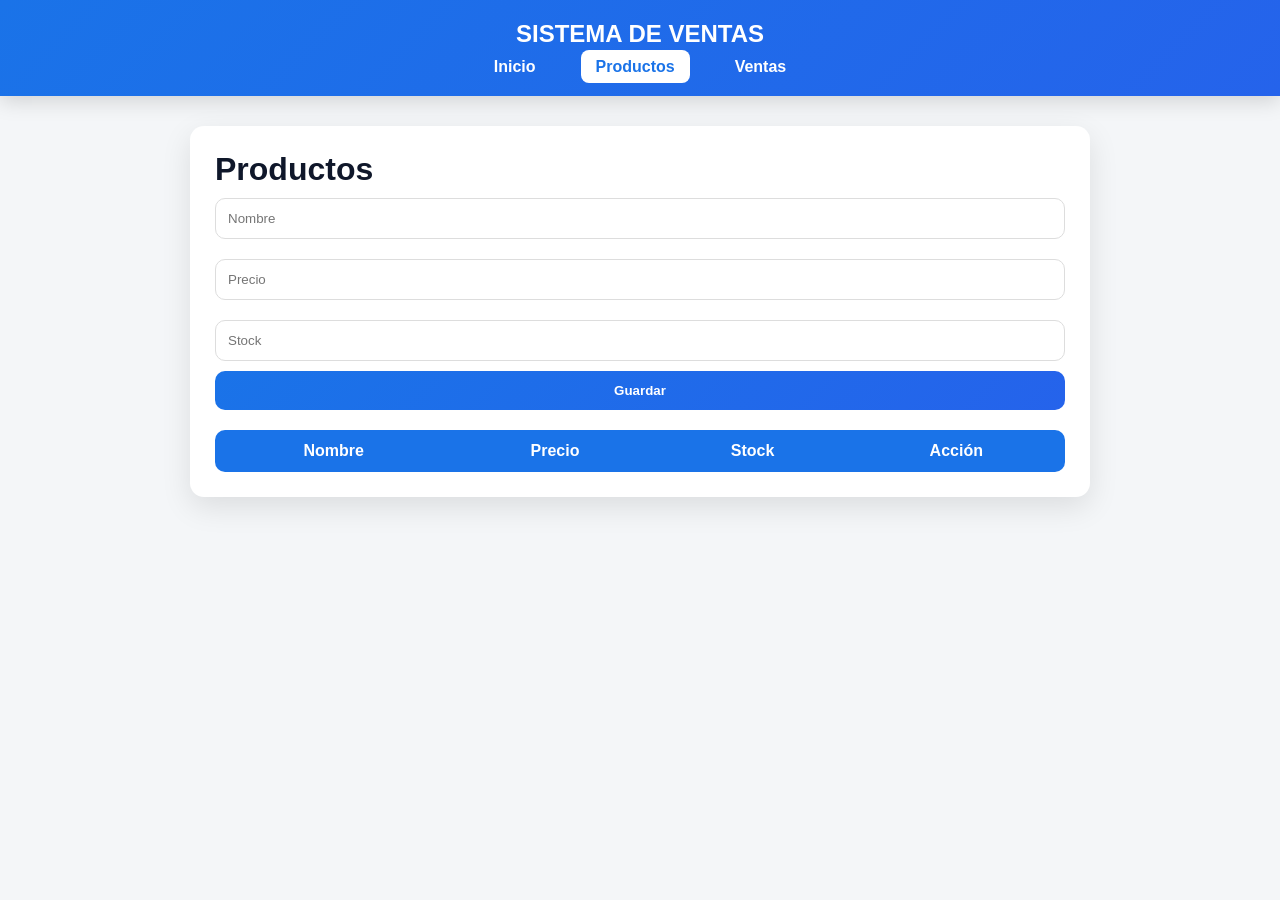
<file: producto.html>
<!DOCTYPE html>
<html lang="es">
<head>
<meta charset="UTF-8">
<title>Productos</title>
<link rel="stylesheet" href="styles.css">
</head>
<body>

<nav class="menu">
    <h2>SISTEMA DE VENTAS</h2>
    <ul class="nav-links">
        <li><a href="index.html">Inicio</a></li>
        <li><a href="producto.html" class="activo">Productos</a></li>
        <li><a href="venta.html">Ventas</a></li>
    </ul>
</nav>

<div class="container">
    <h1>Productos</h1>

    <input type="text" id="nombre" placeholder="Nombre">
    <input type="number" id="precio" placeholder="Precio">
    <input type="number" id="stock" placeholder="Stock">

    <button onclick="guardarProducto()">Guardar</button>

    <table>
        <thead>
            <tr>
                <th>Nombre</th>
                <th>Precio</th>
                <th>Stock</th>
                <th>Acción</th>
            </tr>
        </thead>
        <tbody id="lista"></tbody>
    </table>
</div>

<script>
let productos = JSON.parse(localStorage.getItem("productos")) || [];

/* 🔥 LIMPIAR PRODUCTOS SIN STOCK */
productos = productos.filter(p => p.stock > 0);
localStorage.setItem("productos", JSON.stringify(productos));

function guardarProducto() {
    let nombre = document.getElementById("nombre").value;
    let precio = document.getElementById("precio").value;
    let stock = document.getElementById("stock").value;

    productos.push({ nombre, precio, stock });
    localStorage.setItem("productos", JSON.stringify(productos));
    mostrar();
}

function eliminar(i) {
    if (productos[i].stock > 0) {
        alert("Tiene stock ❌");
        return;
    }
    productos.splice(i, 1);
    localStorage.setItem("productos", JSON.stringify(productos));
    mostrar();
}

function mostrar() {
    lista.innerHTML = "";
    productos.forEach((p, i) => {
        lista.innerHTML += `
        <tr>
            <td>${p.nombre}</td>
            <td>$${p.precio}</td>
            <td>${p.stock}</td>
            <td><button onclick="eliminar(${i})">🗑️</button></td>
        </tr>`;
    });
}

mostrar();
</script>

</body>
</html>
</file>
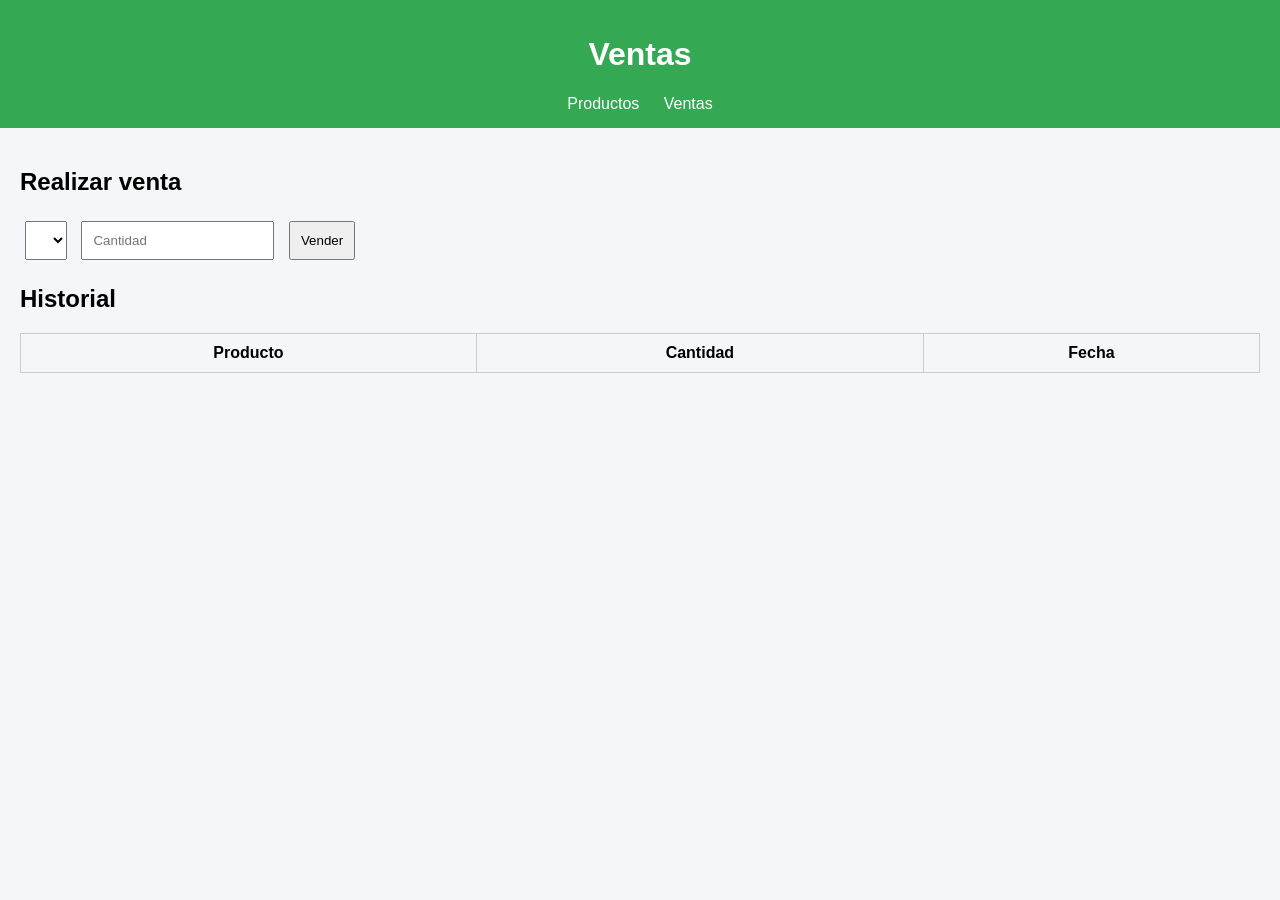
<file: venta.html>
<!DOCTYPE html>
<html lang="es">
<head>
<meta charset="UTF-8">
<title>Ventas</title>

<style>
body { font-family: Arial; background: #f4f6f8; margin: 0; }

header {
    background: #34a853;
    color: white;
    padding: 15px;
    text-align: center;
}

nav a {
    color: white;
    margin: 10px;
    text-decoration: none;
}

.container {
    padding: 20px;
}

select, input, button {
    padding: 10px;
    margin: 5px;
}

table {
    width: 100%;
    margin-top: 20px;
    border-collapse: collapse;
}

th, td {
    border: 1px solid #ccc;
    padding: 10px;
    text-align: center;
}
</style>
</head>

<body>

<header>
    <h1>Ventas</h1>
    <nav>
        <a href="index.html">Productos</a>
        <a href="venta.html">Ventas</a>
    </nav>
</header>

<div class="container">

<h2>Realizar venta</h2>

<select id="producto"></select>
<input type="number" id="cantidad" placeholder="Cantidad">
<button onclick="vender()">Vender</button>

<p id="mensaje"></p>

<h2>Historial</h2>

<table>
<thead>
<tr>
<th>Producto</th>
<th>Cantidad</th>
<th>Fecha</th>
</tr>
</thead>
<tbody id="historial"></tbody>
</table>

</div>

<script>
let productos = JSON.parse(localStorage.getItem("productos")) || [];
let ventas = JSON.parse(localStorage.getItem("ventas")) || [];

const producto = document.getElementById("producto");
const cantidad = document.getElementById("cantidad");
const mensaje = document.getElementById("mensaje");
const historial = document.getElementById("historial");

function cargarProductos() {
    producto.innerHTML = "";

    productos.forEach((p, i) => {
        producto.innerHTML += `<option value="${i}">
            ${p.nombre} (Stock: ${p.stock})
        </option>`;
    });
}

function vender() {
    let i = producto.value;
    let cant = Number(cantidad.value);

    if (cant <= 0 || isNaN(cant)) {
        mensaje.innerText = "Cantidad inválida";
        return;
    }

    if (!productos[i]) {
        mensaje.innerText = "Selecciona un producto";
        return;
    }

    if (productos[i].stock >= cant) {
        productos[i].stock -= cant;

        ventas.push({
            nombre: productos[i].nombre,
            cantidad: cant,
            fecha: new Date().toLocaleString()
        });

        localStorage.setItem("productos", JSON.stringify(productos));
        localStorage.setItem("ventas", JSON.stringify(ventas));

        mensaje.innerText = "✅ Venta realizada";

        cargarProductos();
        mostrarVentas();
    } else {
        mensaje.innerText = "❌ No hay suficiente stock";
    }
}

function mostrarVentas() {
    historial.innerHTML = "";

    ventas.forEach(v => {
        historial.innerHTML += `
        <tr>
            <td>${v.nombre}</td>
            <td>${v.cantidad}</td>
            <td>${v.fecha}</td>
        </tr>`;
    });
}

cargarProductos();
mostrarVentas();
</script>

</body>
</html>
</file>
<file: styles.css>
/* ===== RESET ===== */
* {
    margin: 0;
    padding: 0;
    box-sizing: border-box;
}
/* ===== DASHBOARD CARDS ===== */
.cards {
    display: grid;
    grid-template-columns: repeat(auto-fit, minmax(200px, 1fr));
    gap: 20px;
    margin: 20px 0;
}

.card {
    background: linear-gradient(135deg, #1a73e8, #2563eb);
    color: white;
    padding: 20px;
    border-radius: 12px;
    text-align: center;
    box-shadow: 0 10px 20px rgba(0,0,0,0.2);
}

.card p {
    font-size: 28px;
    font-weight: bold;
}

/* ===== MENSAJES ===== */
.empresa-box {
    display: grid;
    grid-template-columns: 1fr 1fr;
    gap: 20px;
}

.box {
    background: white;
    padding: 20px;
    border-left: 5px solid #1a73e8;
    border-radius: 10px;
    box-shadow: 0 5px 15px rgba(0,0,0,0.1);
}

/* ===== TABLAS ===== */
.datos {
    display: grid;
    grid-template-columns: 1fr 1fr;
    gap: 20px;
    margin-top: 20px;
}

.tabla-box {
    background: white;
    padding: 15px;
    border-radius: 10px;
    box-shadow: 0 5px 20px rgba(0,0,0,0.1);
}

/* TITULOS TABLAS */
.tabla-box h2 {
    margin-bottom: 10px;
}

/* TABLA MODERNA */
table {
    width: 100%;
    border-collapse: collapse;
}

th {
    background: #1a73e8;
    color: white;
}

td, th {
    padding: 10px;
    text-align: center;
}

/* FILAS */
tr:nth-child(even) {
    background: #f1f5f9;
}

tr:hover {
    background: #e0f2fe;
}

/* RESPONSIVE */
@media (max-width: 768px) {
    .empresa-box {
        grid-template-columns: 1fr;
    }

    .datos {
        grid-template-columns: 1fr;
    }
}
/* ===== VARIABLES ===== */
:root {
    --bg: #f4f6f8;
    --text: #0f172a;
    --card: white;
    --primary: #1a73e8;
    --secondary: #2563eb;
}
/* MENSAJES EMPRESA */
.empresa-box {
    display: flex;
    gap: 20px;
    margin: 20px 0;
}

.box {
    flex: 1;
    background: #e2e8f0;
    padding: 15px;
    border-radius: 10px;
}

/* TABLAS LADO A LADO */
.datos {
    display: flex;
    gap: 20px;
    flex-wrap: wrap;
}

.tabla-box {
    flex: 1;
    min-width: 300px;
}
/* ===== DARK MODE ===== */
body.dark {
    --bg: #0f172a;
    --text: #ffffff;
    --card: #1e293b;
    --primary: #2563eb;
    --secondary: #1e40af;
}

/* ===== BODY ===== */
body {
    font-family: 'Segoe UI', Arial, sans-serif;
    background: var(--bg);
    color: var(--text);
    transition: 0.3s;
}

/* ===== MENU ===== */
.menu {
    background: linear-gradient(135deg, var(--primary), var(--secondary));
    padding: 20px;
    text-align: center;
    position: relative;
    box-shadow: 0 5px 20px rgba(0,0,0,0.15);
}

.menu h2 {
    color: white;
    margin-bottom: 10px;
}

/* BOTON DARK */
.dark-btn {
    position: absolute;
    right: 20px;
    top: 20px;
    background: white;
    color: var(--primary);
    border: none;
    padding: 6px 10px;
    border-radius: 8px;
    cursor: pointer;
}

/* LINKS */
.nav-links {
    display: flex;
    justify-content: center;
    gap: 30px;
    list-style: none;
}

.nav-links a {
    color: white;
    text-decoration: none;
    font-weight: bold;
    padding: 8px 15px;
    border-radius: 8px;
    position: relative;
    transition: 0.3s;
}

/* HOVER */
.nav-links a:hover {
    background: rgba(255,255,255,0.2);
    transform: translateY(-3px);
}

/* SUBRAYADO */
.nav-links a::after {
    content: "";
    position: absolute;
    width: 0;
    height: 2px;
    background: white;
    left: 0;
    bottom: 0;
    transition: 0.3s;
}

.nav-links a:hover::after {
    width: 100%;
}

/* ACTIVO */
.activo {
    background: white;
    color: var(--primary) !important;
}

/* ===== CONTENEDOR ===== */
.container {
    max-width: 900px;
    margin: 30px auto;
    background: var(--card);
    padding: 25px;
    border-radius: 14px;
    box-shadow: 0 10px 30px rgba(0,0,0,0.1);
    animation: fadeIn 0.5s ease;
}

/* ===== INPUTS ===== */
input, select {
    width: 100%;
    padding: 12px;
    margin: 10px 0;
    border-radius: 10px;
    border: 1px solid #ddd;
    transition: 0.3s;
    background: var(--card);
    color: var(--text);
}

input:focus, select:focus {
    border-color: var(--primary);
    box-shadow: 0 0 0 3px rgba(26,115,232,0.2);
    outline: none;
}

/* ===== BOTONES ===== */
button {
    width: 100%;
    padding: 12px;
    border: none;
    border-radius: 10px;
    background: linear-gradient(135deg, var(--primary), var(--secondary));
    color: white;
    font-weight: bold;
    cursor: pointer;
    transition: 0.3s;
}

button:hover {
    transform: scale(1.03);
    box-shadow: 0 10px 20px rgba(26,115,232,0.3);
}

/* ===== TABLAS ===== */
table {
    width: 100%;
    margin-top: 20px;
    border-collapse: collapse;
    border-radius: 10px;
    overflow: hidden;
}

th {
    background: var(--primary);
    color: white;
    padding: 12px;
}

td {
    padding: 12px;
    text-align: center;
}

tr {
    transition: 0.3s;
}

tr:hover {
    background: rgba(0,0,0,0.05);
}

/* ===== CARDS ===== */
.cards {
    display: flex;
    gap: 20px;
    margin: 20px 0;
    flex-wrap: wrap;
}

.card {
    flex: 1;
    min-width: 200px;
    padding: 20px;
    background: var(--card);
    border-radius: 12px;
    text-align: center;
    transition: 0.3s;
}

.card:hover {
    transform: translateY(-5px);
}

.card p {
    font-size: 22px;
    font-weight: bold;
    color: var(--primary);
}

/* ===== MENSAJES ===== */
#mensaje {
    margin-top: 10px;
    font-weight: bold;
}

/* ===== ANIMACIONES ===== */
@keyframes fadeIn {
    from {
        opacity: 0;
        transform: translateY(15px);
    }
    to {
        opacity: 1;
        transform: translateY(0);
    }
}

/* ===== RESPONSIVE ===== */
@media (max-width: 768px) {
    .nav-links {
        flex-direction: column;
        gap: 10px;
    }

    .container {
        margin: 15px;
    }
}
</file>
